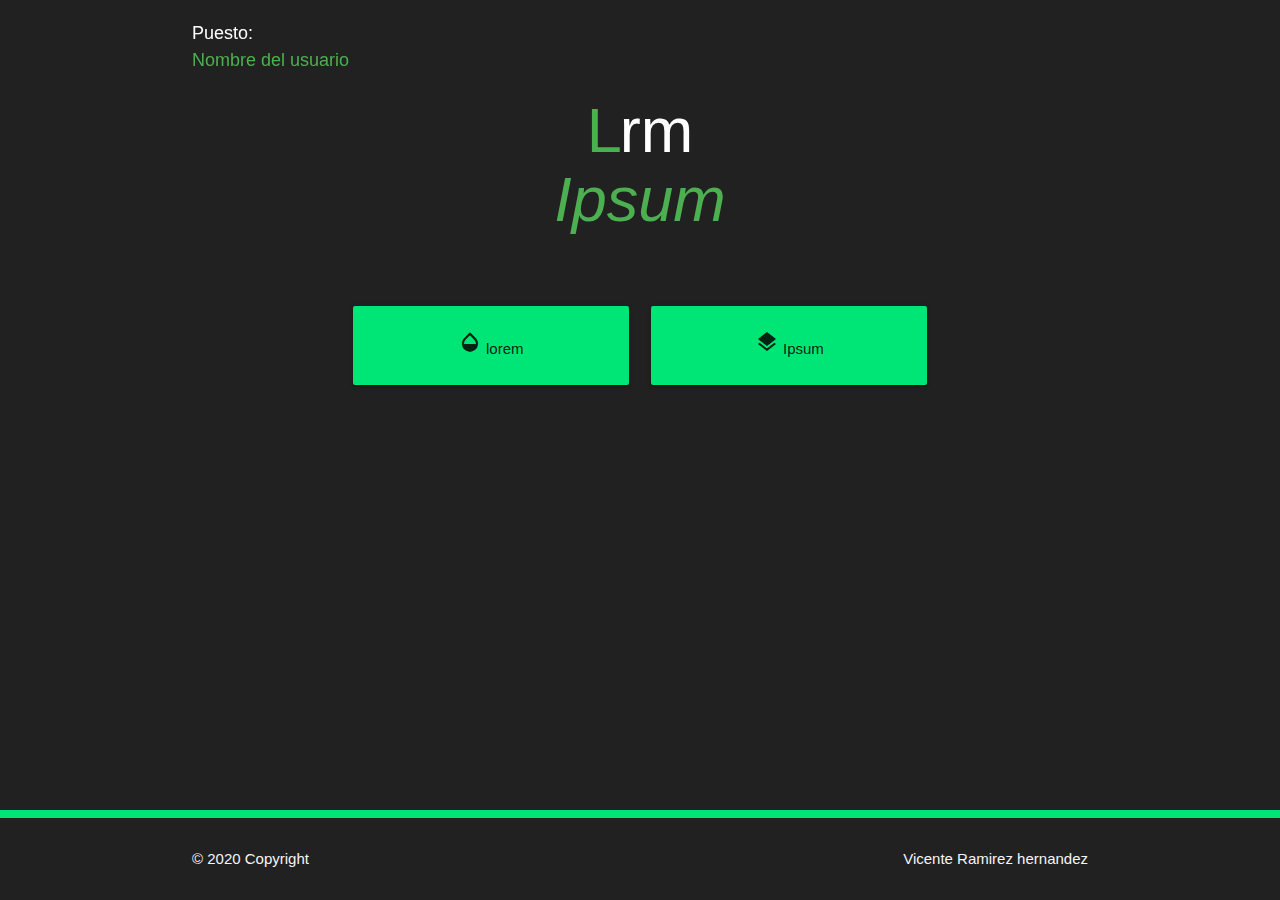
<file: index.html>
<!document. <!DOCTYPE html>
<html lang="es">
    <head>
        <meta charset="UTF-8">
        <title>viz</title>
        <link rel="stylesheet" type="text/css" href="css/materialize.min.css">
        <link rel="stylesheet" type="text/css" href="css/rules.viz.css">
        
        <!--Import Google Icon Font-->
        <link href="https://fonts.googleapis.com/icon?family=Material+Icons" rel="stylesheet">

        <!--Let browser know website is optimized for mobile-->
        <meta name="viewport" content="width=device-width, initial-scale=1.0"/>
    </head>

    <body class="grey darken-4">
      
      <div class="container">
        <div class="row" style="position: fixed; top: 20px; color:white; font-size: large; ">
          <span style="color: white;">Puesto</span>:</br>  <span class="green-text text-light-green accent-3">Nombre del usuario</span>
        </div>
        <div class="row" style="margin-top: 30px; margin-bottom:0px">
           <div class="card-panel transparent center z-depth-0"> 
            <h1>
              <span class="green-text text-light-green accent-3" style="margin-right: -17px">
                L
                <!-- &euml; -->
              </span>
              <span class="white-text">
                rm
                <!-- ks -->
              </span>
              <div class="row green-text text-light-green accent-3"><I>Ipsum</I></div>
            </h1>              
           </div>
         
        </div> 

        <center class="row center" style="padding: auto">
          
            <div class=" col s12 m4 push-m2">
              <div  class="card-panel green ligh-green accent-3 s2 modal-trigger" href="#modal1" >
                <i class="material-icons">opacity</i>
                <span>
                      lorem
                  <!-- formila -->
                </span>
              </div> 
            </div>   
          
            <div class=" col s12 m4 push-m2">
              <div onclick="window.location.href = 'main.html#test2'" class="card-panel green ligh-green accent-3 s2">
                <i class="material-icons">layers</i>
                <span>
                        Ipsum
                  <!--  lote -->
                </span>
              </div>    
            </div>
            <!-- <div class="col s6">
              <div onclick="window.location.href = 'main.html#test3'" class="card-panel green ligh-green accent-3 s2">
                <i class="material-icons">widgets</i>
                <span>
                        dolo
                        batidas 
                  </span>
              </div>    
            </div> -->
          </center>
        </div>
      </div>



      
    </body>
    <footer style="
        width: 100%;
        padding-top: 8px;
        position: fixed;
        bottom: 0px;
    " class="page-footer green ligh-green accent-3 ">
        <div  style="
                width: 100%;
                background-color: #212121;
                padding: 30px 0px;
                  " 
              class="footer-copyright grey-text text-lighten-4 right">
            <div class="container">
            © 2020 Copyright
            <a class="grey-text text-lighten-4 right" href="#!">Vicente Ramirez hernandez</a>
            </div>
          </div>
    </footer>
    
 <!-- Modal Structure -->
 <div id="modal1" class="modal-viz modal" style="border-radius: 5px; background-color: #1E1E21; margin-top: auto;margin-bottom: auto; top: 20% !important;">
  <div class="modal-content" style="
      border-radius: 5px;
      background-color: #1E1E21; 
      color:white;
      padding: 0px;
  ">
    <div 
      style="
      background-color:#212121; 
      padding-bottom: 8px;
      width: 100%;
      ">
      <center  style="background-color:#00B35C ;">
        <h4 class="modal-title" style="
          padding-bottom: 5px;
          padding-top: 4px;
          margin: 0px;
          display: inline-block;
          ">
            Pigmentacion
        </h4>
        <i href="#!" class="modal-close waves-effect material-icons"  style="
        float: right; 
        margin-top: 6px;
        margin-right: 5px;
        background: #009E52;
        padding: 4px;
        ">
          clear
        </i>
        
      </center>
            
    </div>
     <div class="container" style="padding-top: 20px;">
        <div class=" col-sm-12 col-md-4">
          <div onclick="window.location.href = 'main.html#test1'" class="card s2" style="background-color:#6E6E6E; height: 50px; border-radius: 5px; padding: 0px 35px ;">
            <i class="material-icons">layers</i>
            <span style="font-size: xx-large;">
                    Ipsum
              <!--  lote -->
            </span>
          </div>    
        </div>

        <div class=" col-sm-12 col-md-4">
          <div onclick="window.location.href = 'main.html#test2'" class="card s2" style="background-color:#6E6E6E; height: 50px; border-radius: 5px; padding: 0px 35px ;">
            <i class="material-icons">layers</i>
            <span style="font-size: xx-large;">
                    Ipsum
              <!--  lote -->
            </span>
          </div>    
        </div>

        <div class=" col-sm-12 col-md-4">
          <div onclick="window.location.href = 'main.html#test3'" class="card s2" style="background-color:#6E6E6E; height: 50px; border-radius: 5px; padding: 0px 35px ;">
            <i class="material-icons">layers</i>
            <span style="font-size: xx-large;">
                    Ipsum
              <!--  lote -->
            </span>
          </div>    
        </div>
     </div>
    
  </div>
</div>
<!--JavaScript at end of body for optimized loading-->
<script type="text/javascript" src="js/jquery.js"></script>
<script type="text/javascript" src="js/materialize.min.js"></script>
<script src="js/anti_copy.js"></script>
<script>
  document.addEventListener('DOMContentLoaded', function() {
    var elems = document.querySelectorAll('.modal');
    var instances = M.Modal.init(elems,{opacity:'0.8'});
  });
</script>
</html>
</file>
<file: css/rules.viz.css>
@media only screen and  (min-width: 993px) {
  .brand-logo{
  	left: 40%;

  }
}
/* modal component responsive */
/* ........................................ */
@media only screen and  (max-width: 273px) {
	h4.modal-title{
		font-size: 1.5rem;
	}	
}
@media only screen and  (max-width: 289px) {
	i.modal-close{
		display: none;
	}	
}
@media only screen and  (max-width: 257px) {
	.card.s2 span{
		display: inline-block;
		/* font-size:1rem!important ; */
		/* display: none; */
	}
	.card.s2 i{
		
		padding-top: 0.0rem;
		margin-left:8%;
		/* font-size: 2rem; */
		float: inline-end;
	}
	.card.s2 {
		
		margin: auto;
		margin-bottom: 12px;
		padding: 0px!important;
	}

}
@media only screen and  (max-width: 360px) {
	.modal{ 
		width: 80%;
	}	
}
@media only screen and  (min-width: 258px) {
		.card.s2 span{
			display: initial;
		}
}		

/* ......................................... */
/* modal component responsive */


.dropdown-trigger{
	width: 24%;
	margin: 0px;
	padding: 5px;
	padding-top: 0px;
	font-size: 80%;
}

.input-field{
	    width: 23% !important;
    margin-left: 1% !important;
    margin-right: 1% !important;
    border-radius: 3px;
}

.input-field label{

	left :10% !important;
	top : -35px !important;
	font-size: 1rem;

}

.m-etiqueta-producto{
	display: flex;
	justify-content: center;
}

.etiqueta-producto{
	display: inline-block;
	margin: 0 0 0 0;
}

div.row{
	margin-bottom: 10px;
}

.variante{
	margin-bottom: 10px;
}
.variante div.Ddown{
	margin: 0px;
}

/* codigo css para drop down de productos */
ul.menu {
	float:left;
	display:block;
	margin-top: 0px;
	list-style-type:none;
	margin-right: 8px; 
    margin-bottom: 0px;
	}
	.menu li {
	line-height:18px;
	font-size:18px;
	position:relative;
	float:left;
	}
	.menu li a.down-leyend {
	font-size: x-large;
    height: 1.9rem;
    padding-top: 5px;
	text-align: center;

	display: inline-block;
	width: 50px;
	color: #fff;
	/* text-transform:uppercase; */
	
	text-decoration:none;
	vertical-align: sub;
	border-bottom: white solid 1px;
    /* border-radius: 100px; */
	}
	.menu li ul a{
	color: #fff;
	text-transform:uppercase;
	padding: 0px;
	text-decoration:none;
	vertical-align: sub;
	}

	.menu li a.down-leyend:hover {
		border-radius: 10px;
		background: #313131;
		color: white;
		}
	.menu li a:hover {
	background: #4497D8;
	color: white;
	}
	.menu li ul {
	border-bottom-left-radius: 13px;
	border-bottom-right-radius: 13px;
	padding-top: 8px;
	z-index: 100;
	display:none;
	position:absolute;
	top:15px;
	width: 80px;
    background-color: #1C1C1C;
    padding: 0;
	list-style-type: none;
	text-align: center;
	/* margin-left: 2px; */
	}
	.menu li ul li {
	    width: 80%;
    	margin: 10%;
    	margin-top: 0px;
    	margin-bottom: 15px;
    	padding-top: 7.5px;
    	border: none;
    	border-top: 2px dotted #313131;
	}
	.menu li ul li:first-child {
		border-top: none;
		/* margin-bottom: 8px; */
		margin-top: 10px;
	}
   .menu li ul li a {
	width: 240px;
	margin: 0;
	padding:0;
	}
   .menu li ul li a:hover {
	width: 240px;
	margin: 0;
	color: #4497D8;
	background:none;
	}
	.Ddown{
		background-color:#00B35C;
		height: 35px;
		border-radius: 10px;
		padding: 3px 10px;
	}
</file>
